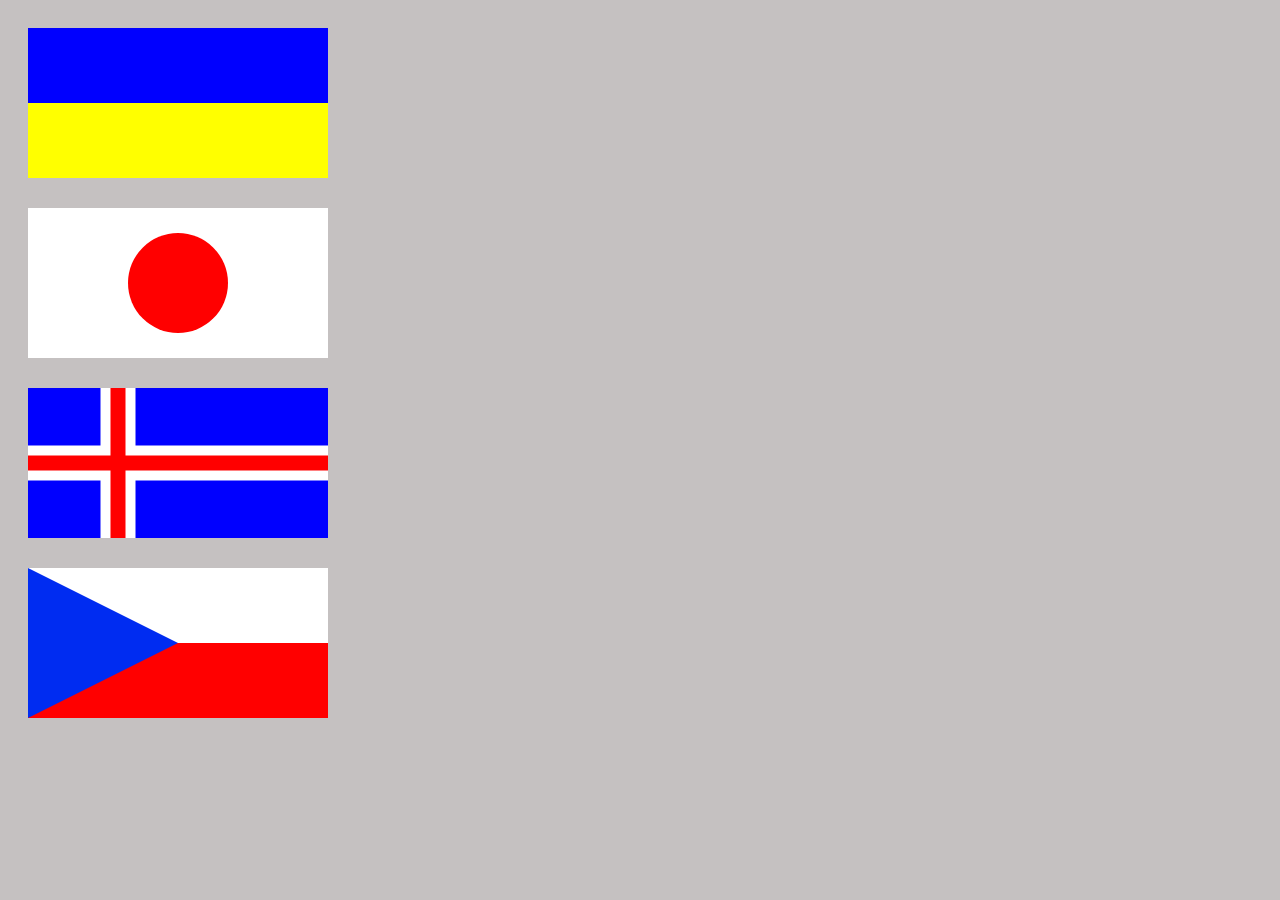
<file: index.html>
<!DOCTYPE html>
<html lang="en">
<head>
	<meta charset="UTF-8">
	<meta name="viewport" content="width=device-width, initial-scale=1.0">
	<title>1 Test</title>
	<link rel="stylesheet" href="./style.css">
</head>
<body>
	<div class="flags">
		<div class="ukraine country">
			<div class="ukraine__top"></div>
			<div class="ukraine__bottom"></div>
		</div>
		<div class="japan country">
			<div class="japan__main">
				<div class="japan__circle"></div>
			</div>
		</div>
		<div class="iceland country">
			<div class="iceland__main">
				<div class="iceland__hor__big-line"></div>
				<div class="iceland__vert__big-line"></div>
				<div class="iceland__hor__small-line"></div>
				<div class="iceland__vert__small-line"></div>
			</div>		
		</div>
		<div class="czech country">
			<div class="czech__main">
				<div class="czech__top"></div>
				<div class="czech__bottom"></div>
				<div class="czech__triangle"></div>
			</div>		
		</div>
	</div>
</body>
</html>
</file>
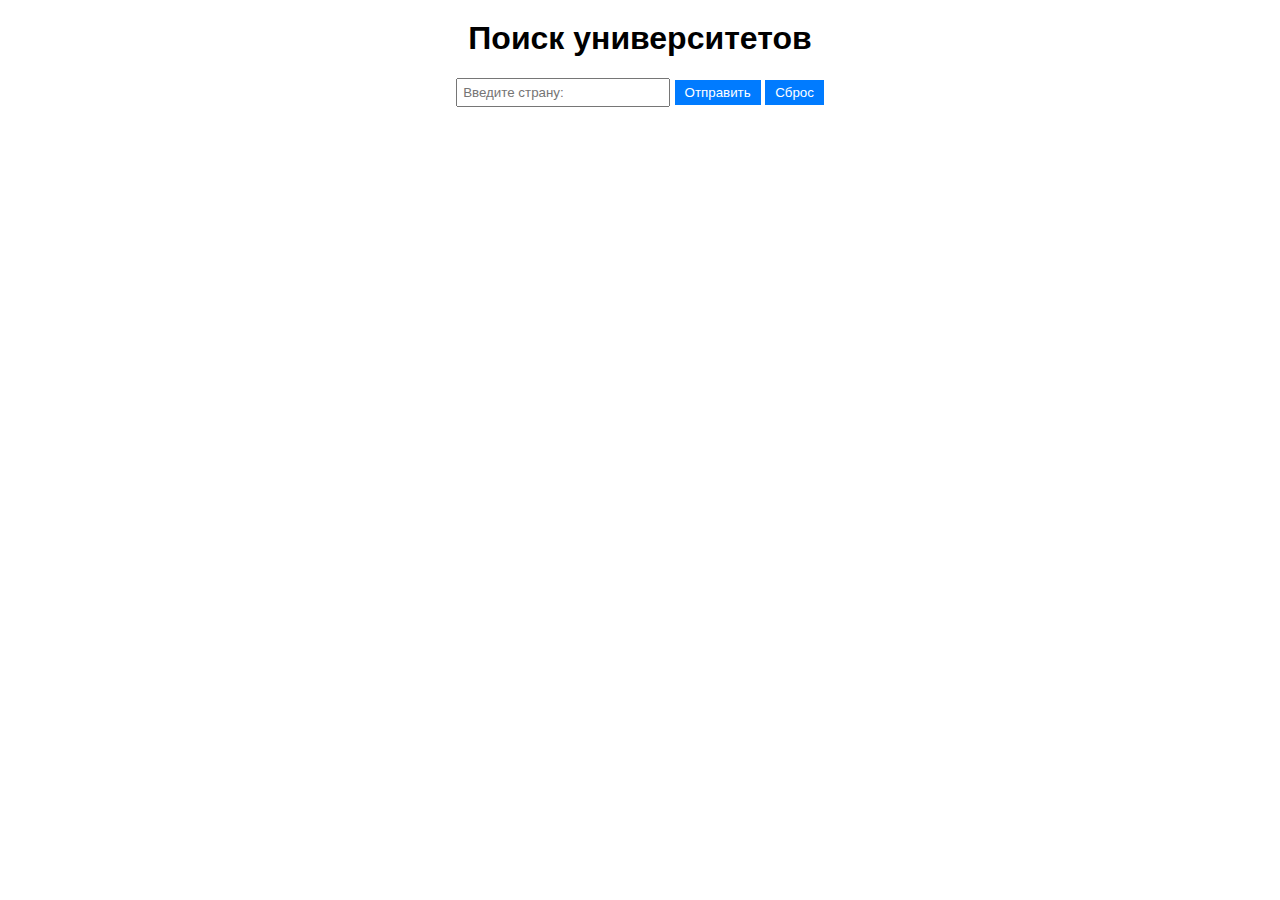
<file: test3/index3.html>
<!DOCTYPE html>
<html lang="en">
<head>
	<meta charset="UTF-8">
	<meta name="viewport" content="width=device-width, initial-scale=1.0">
	<title>Document</title>
	<link rel="stylesheet" href="./style3.css">
</head>
<body>
	<h1>Поиск университетов</h1>
	<div class="search-container">
		<input type="text" id="country-input" placeholder="Введите страну: ">
		<button id="search-button">Отправить</button>
		<button id="reset-button">Сброс</button>
	</div>
	<div id="table-container"></div>
	<script src="main2.js"></script>
</body>
</html>
</file>
<file: style.css>
/*General settings*/

body{
	background: #c5c1c1;
}
.flags{
	display: flex;
	flex-direction: column;
	gap:30px;
	padding:20px;
}
.country{
	display: flex;
	flex-direction: column;
}

/*Ukraine*/

.ukraine__top{
	height: 75px;
	width:300px;
	background: blue;
}
.ukraine__bottom{
	height: 75px;
	width: 300px;
	background: yellow;
}

/*Japan*/

.japan__circle{
	width: 100px;
	height: 100px;
	background: red;
	border-radius: 50%;

	position: absolute;
	top: 50%;
	left: 50%;
	transform: translate(-50%, -50%)
}
.japan__main{
	position: relative;
	height: 150px;
	width: 300px;
	background: white;
}

/*Iceland*/

.iceland__main{
	position: relative;
	height: 150px;
	width:300px;
	background: blue;
}
.iceland__hor__big-line{
	height: 35px;
	width:100%;
	background: white;

	position: absolute;
	top: 50%;
	left: 50%;
	transform: translate(-50%, -50%);
	
	z-index: 1;
}
.iceland__vert__big-line{
	height: 100%;
	width: 35px;
	background: white;

	position: absolute;
	top: 50%;
	left: 30%;
	transform: translate(-50%, -50%);

	z-index: 1;
}

.iceland__hor__small-line{
	height: 15px;
	width: 100%;
	background: red;
	
	position: absolute;
	top: 50%;
	left: 50%;
	transform: translate(-50%, -50%);
	
	z-index: 2;
}
.iceland__vert__small-line {
	height: 100%;
	width: 15px;
	background: red;
	
	position: absolute;
	top: 50%;
	left: 30%;
	transform: translate(-50%, -50%);
	
	z-index: 2;
}

/*Czech*/
.czech__main{
	position: relative;
}
.czech__top{
	height: 75px;
	width: 300px;
	background: white;
}

.czech__bottom {
	height: 75px;
	width: 300px;
	background: red;
}

.czech__triangle{
	position: absolute;
	
	width: 0;
	height: 0;

	border-top: 75px solid transparent;
	border-bottom: 75px solid transparent;
	border-left:150px solid #002cf1;

	top: 50%;
	left: 0;
	transform: translate(0, -50%);

}
</file>
<file: test3/style3.css>
body {
	font-family: Arial, sans-serif;
	text-align: center;
}

h1 {
	margin-top: 20px;
}

.search-container {
	margin-top: 20px;
}

#country-input {
	padding: 5px;
	width: 200px;
}

button {
	padding: 5px 10px;
	background-color: #007bff;
	color: #fff;
	border: none;
	cursor: pointer;
}

#table-container {
	margin-top: 20px;
}

table {
	width: 100%;
	border-collapse: collapse;
}

table,
th,
td {
	border: 1px solid #ddd;
}

th,
td {
	padding: 8px;
	text-align: left;
}

th {
	background-color: #007bff;
	color: #fff;
}

a {
	color: #007bff;
	text-decoration: none;
}
</file>
